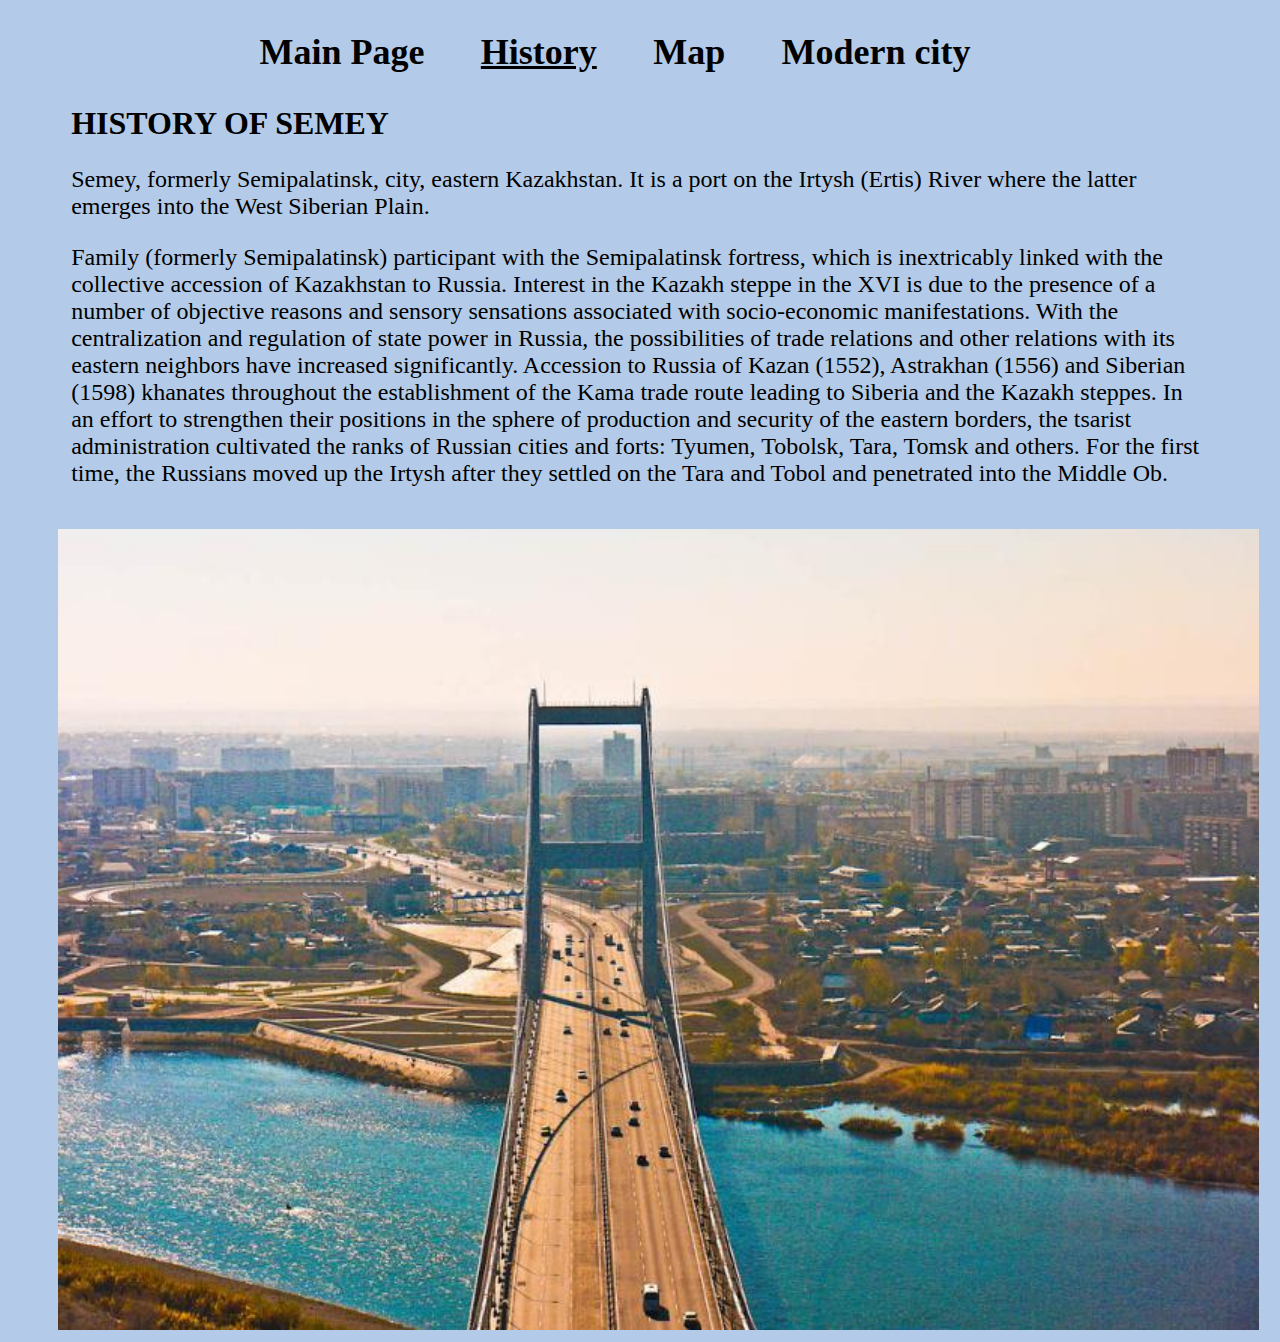
<file: hometown/history.html>
<!DOCTYPE html>
<html lang="en">
<head>
  <meta charset="UTF-8">
  <title>History of Semey HomeTown</title>
 </head>
 <body style="background-color: #B3CBE8;">
   <ul class="menu-main" style="padding-right: 50px;font-size: 160%; text-align: center; padding: 10px; margin: 20px;">
     <a href="index.html" style="color: black; padding-right: 50px;font-style: normal; font-weight: 600;  font-size: 36px;  line-height: 44px; text-decoration: none;">Main Page</a>
     <a href="history.html" style="color: black; padding-right: 50px;font-style: normal; font-weight: 600;  font-size: 36px;  line-height: 44px; text-decoration: underline;">History</a></li>
     <a href="map.html" style="color: black; padding-right: 50px;font-style: normal; font-weight: 600;  font-size: 36px;  line-height: 44px; text-decoration: none;">Map</a></li>
     <a href="modern.html" style="color: black; padding-right: 50px;font-style: normal; font-weight: 600;  font-size: 36px;  line-height: 44px; text-decoration: none;">Modern city</a></li>
   </ul>
  <h1 style="padding-left: 5%">HISTORY OF SEMEY </h1>
  <p style="padding-left: 5%; padding-right: 5%; font-size: 24px">Semey, formerly Semipalatinsk, city, eastern Kazakhstan. It is a port on the Irtysh (Ertis) River where the latter emerges into the West Siberian Plain.</p>
  <p style="padding-left: 5%; padding-right: 5%; font-size: 24px">Family (formerly Semipalatinsk) participant with the Semipalatinsk fortress, which is inextricably linked with the collective accession of Kazakhstan to Russia. Interest in the Kazakh steppe in the XVI is due to the presence of a number of objective reasons and sensory sensations associated with socio-economic manifestations. With the centralization and regulation of state power in Russia, the possibilities of trade relations and other relations with its eastern neighbors have increased significantly. Accession to Russia of Kazan (1552), Astrakhan (1556) and Siberian (1598) khanates throughout the establishment of the Kama trade route leading to Siberia and the Kazakh steppes. In an effort to strengthen their positions in the sphere of production and security of the eastern borders, the tsarist administration cultivated the ranks of Russian cities and forts: Tyumen, Tobolsk, Tara, Tomsk and others. For the first time, the Russians moved up the Irtysh after they settled on the Tara and Tobol and penetrated into the Middle Ob.</p>
  <br>
  <img src="semey.jpeg" style="width: 95%; padding-left: 50px;  float: center;">
</body>
</file>
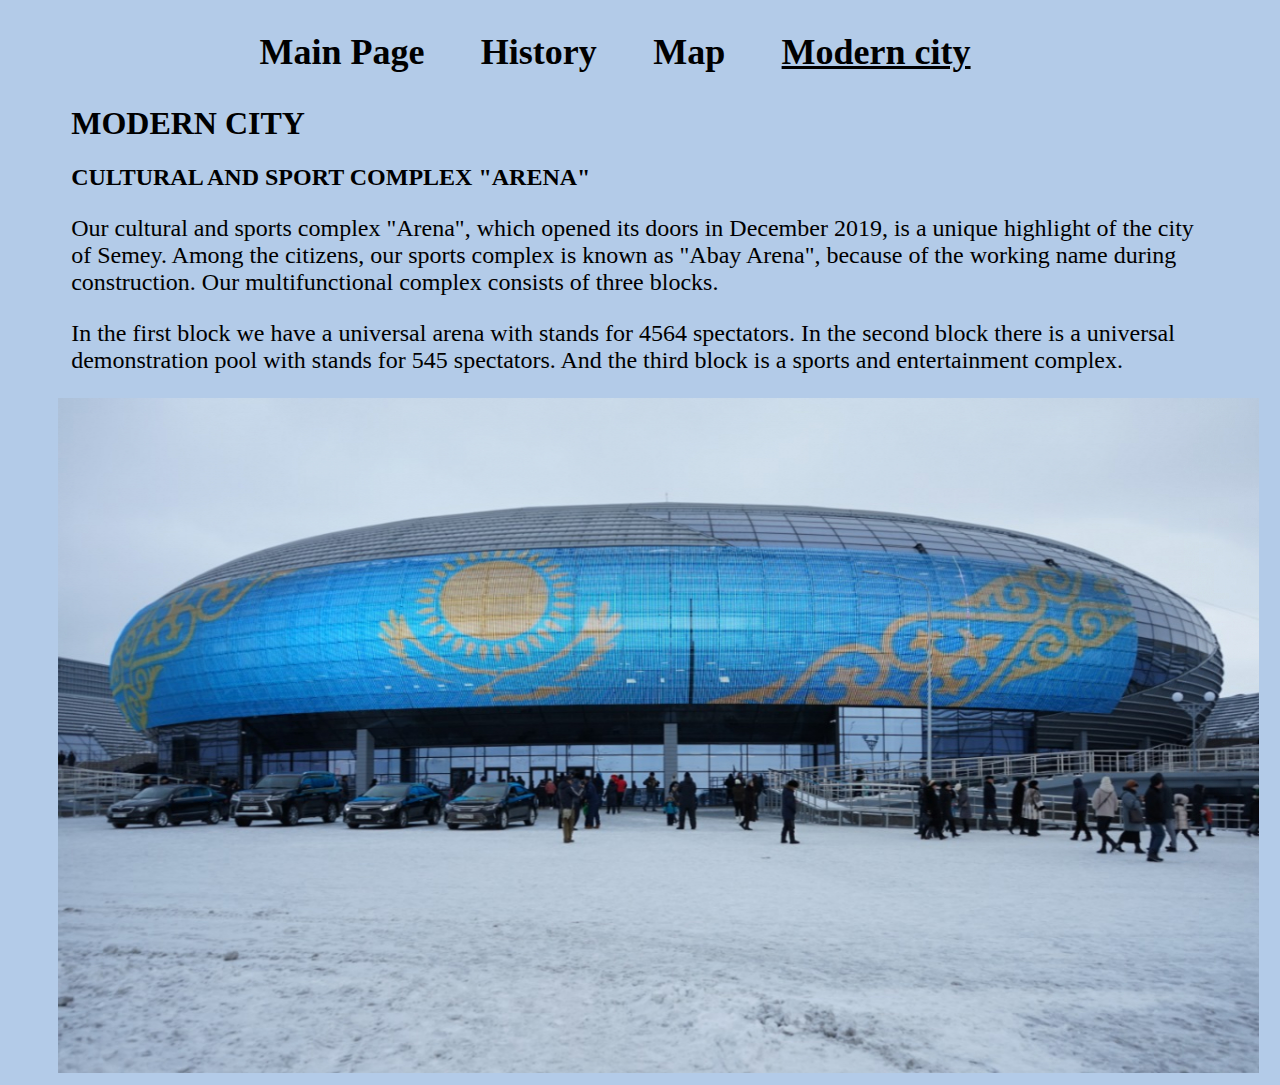
<file: hometown/modern.html>
<!DOCTYPE html>
<html lang="en">
<head>
  <meta charset="UTF-8">
  <title>Modern City</title>
 </head>
 <body style="background-color: #B3CBE8;">
   <ul class="menu-main" style="padding-right: 50px;font-size: 160%; text-align: center; padding: 10px; margin: 20px;">
     <a href="index.html" style="color: black; padding-right: 50px;font-style: normal; font-weight: 600;  font-size: 36px;  line-height: 44px; text-decoration: none;">Main Page</a>
     <a href="history.html" style="color: black; padding-right: 50px;font-style: normal; font-weight: 600;  font-size: 36px;  line-height: 44px; text-decoration: none;">History</a></li>
     <a href="map.html" style="color: black; padding-right: 50px;font-style: normal; font-weight: 600;  font-size: 36px;  line-height: 44px; text-decoration: none;">Map</a></li>
     <a href="modern.html" style="color: black; padding-right: 50px;font-style: normal; font-weight: 600;  font-size: 36px;  line-height: 44px; text-decoration: underline;">Modern city</a></li>
   </ul>
  <h1 style="padding-left: 5%">MODERN CITY</h1>
  <h2 style="padding-left: 5%">CULTURAL AND SPORT COMPLEX "ARENA"</h2>
  <p style="padding-left: 5%; padding-right: 5%; font-size: 24px">Our cultural and sports complex "Arena", which opened its doors in December 2019, is a unique highlight of the city of Semey. Among the citizens, our sports complex is known as "Abay Arena", because of the working name during construction. Our multifunctional complex consists of three blocks.</p>
  <p style="padding-left: 5%; padding-right: 5%; font-size: 24px">In the first block we have a universal arena with stands for 4564 spectators. In the second block there is a universal demonstration pool with stands for 545 spectators. And the third block is a sports and entertainment complex.</p>
  <img src="abayarena.jpg" style="width: 95%; padding-left: 50px;  float: center;">
</body>
</file>
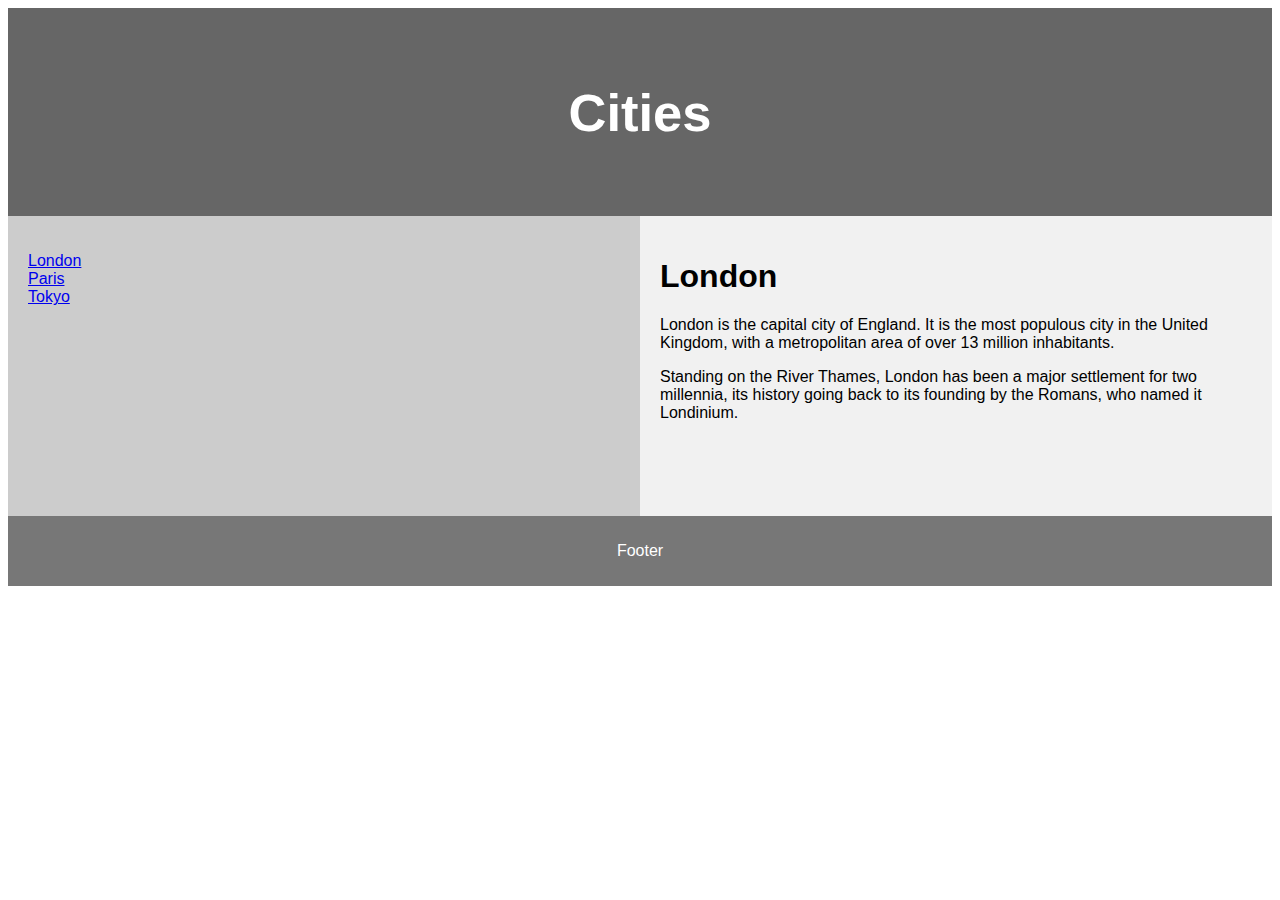
<file: Lab3/layout.html>
<!DOCTYPE html>
<html lang="en">
<head>
<title>CSS Template</title>
<meta charset="utf-8">
<meta name="viewport" content="width=device-width, initial-scale=1">
<style>
* {
  box-sizing: border-box;
}

body {
  font-family: Arial, Helvetica, sans-serif;
}

/* Style the header */
header {
  background-color: #666;
  padding: 30px;
  text-align: center;
  font-size: 35px;
  color: white;
}

/* Create two columns/boxes that floats next to each other */
nav {
  float: left;
  width: 50%;
  height: 300px; /* only for demonstration, should be removed */
  background: #ccc;
  padding: 20px;
}

/* Style the list inside the menu */
nav ul {
  list-style-type: none;
  padding: 0;
}

article {
  float: left;
  padding: 20px;
  width: 50%;
  background-color: #f1f1f1;
  height: 300px; /* only for demonstration, should be removed */
}

/* Clear floats after the columns */
section::after {
  content: "";
  display: table;
  clear: both;
}

/* Style the footer */
footer {
  background-color: #777;
  padding: 10px;
  text-align: center;
  color: white;
}

/* Responsive layout - makes the two columns/boxes stack on top of each other instead of next to each other, on small screens */
@media (max-width: 600px) {
  nav, article {
    width: 100%;
    height: auto;
  }
}
</style>
</head>
<body>

<header>
  <h2>Cities</h2>
</header>

<section>
  <nav>
    <ul>
      <li><a href="#">London</a></li>
      <li><a href="#">Paris</a></li>
      <li><a href="#">Tokyo</a></li>
    </ul>
  </nav>
  
  <article>
    <h1>London</h1>
    <p>London is the capital city of England. It is the most populous city in the  United Kingdom, with a metropolitan area of over 13 million inhabitants.</p>
    <p>Standing on the River Thames, London has been a major settlement for two millennia, its history going back to its founding by the Romans, who named it Londinium.</p>
  </article>
</section>

<footer>
  <p>Footer</p>
</footer>

</body>
</html>
</file>
